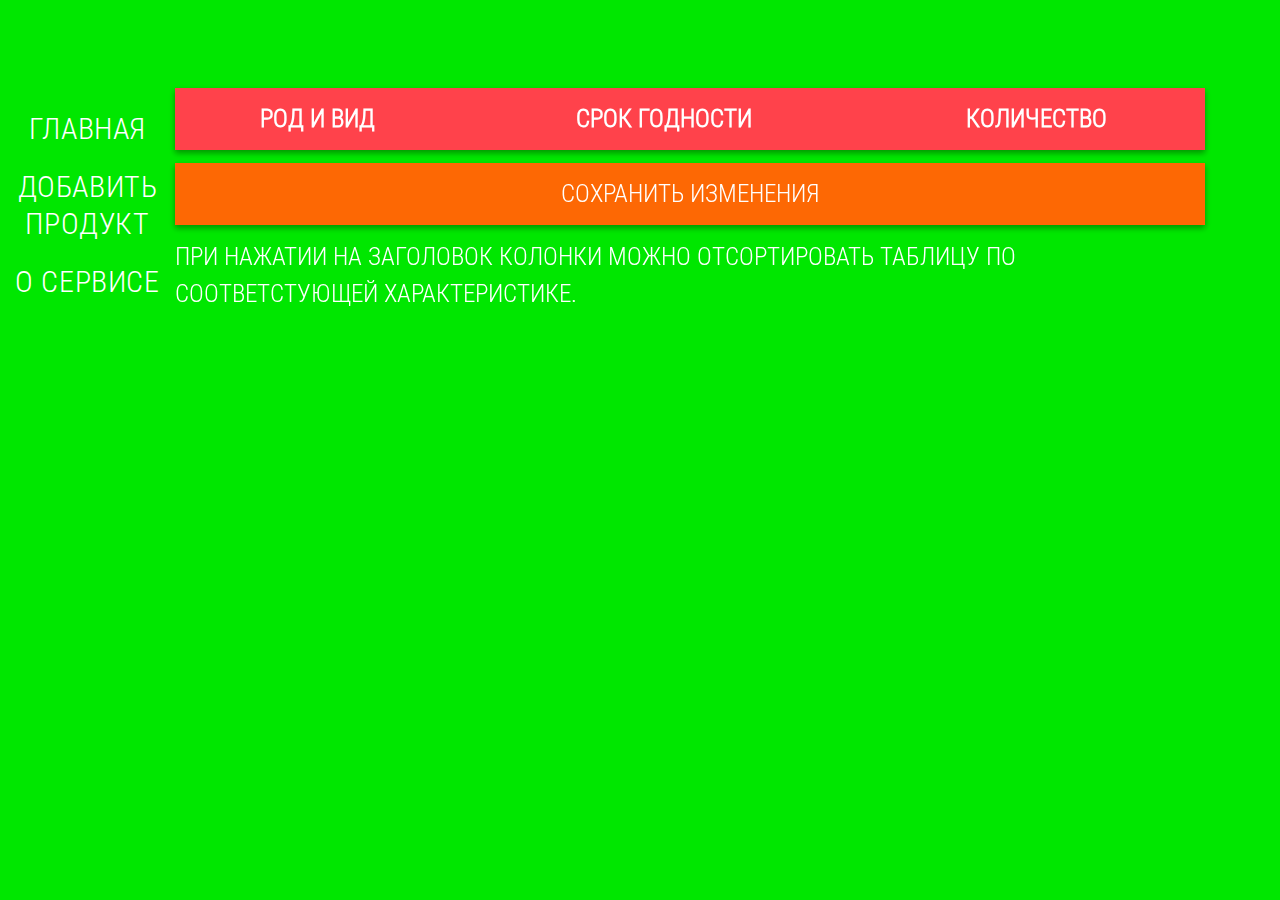
<file: index.html>
<!DOCTYPE html>
<html>
  <head>
    <meta charset="utf-8" name=viewport content="width=device-width, initial-scale=1">
    <link rel="stylesheet" href="style.css">
    <link href="fonts/Roboto_Condensed/font.css" rel="stylesheet">
    <script src="element.js"></script>
    <script src="form.js"></script>
    <!--<script src="C:\Users\Николай Луценко\Documents\GitHub\form.js"></script>-->
    <script src="note.js"></script>
	<script src="menu.js"></script>
    <script src="product.js"></script>
  </head>
  <body>
    <script>
    	var arrProducts = localStorage.arrProducts ? JSON.parse(localStorage.arrProducts) : [];
        var productsCollection = localStorage.productsCollection ? JSON.parse(localStorage.productsCollection) : {};
        var shoppingLists = localStorage.shoppingLists ? JSON.parse(localStorage.shoppingLists) : {};
        function getRandomInt(min, max) { return Math.floor(Math.random() * (max - min + 1)) + min; }
        function fadeOut(time) { 
          let EndTime = Date.now() + time;
          let _this = this;
          handler();
          function handler(){
              let now = Date.now();
              let step = EndTime - now;
              if(step/time < 0 ){
                  _this.style.opacity = 0;
                  return;            
              }
                else
            _this.style.opacity = (step/time);
              setTimeout(handler, 0);
            }
        }
        function isNumeric(n) { return !isNaN(parseFloat(n)) && isFinite(n); }
        function showComment(event) {
        	let target = event.target;
        	while (target.className !== "note") target = target.parentNode;
          	target.children[0].hidden = !target.children[0].hidden;
        }
        function focusRadioParagraph(event) {
          	if (event.target.tagName == "P") event.target.children[0].checked = true;
        }
        function changeShelfLifeValue(event) {
          	if (productsCollection) {
            	if (event.target.tagName = "select") {
					for (let i in productsCollection) {
						if (i == document.forms.addProduct.elements.name2.value) {
							if (document.forms.addProduct.elements.checkFrozen.checked) document.forms.addProduct.elements.shelfLife.value = productsCollection[i].shelfLifeFrozen;
							else document.forms.addProduct.elements.shelfLife.value = productsCollection[i].shelfLifeNotFrozen;
							break;
						}
					}
            	} else {
              		if (document.forms.addProduct.elements.checkFrozen.checked) document.forms.addProduct.elements.shelfLife.value = productsCollection[i].shelfLifeFrozen;
					else  document.forms.addProduct.elements.shelfLife.value = productsCollection[i].shelfLifeNotFrozen;
            	}
        	}
        }
        function updateShelfLifes() {
          	if (!localStorage._checker) return;
          	let nowDay = new Date();
          	nowDay.setHours(0, 0, 0, 0);
          	let checker = new Date(localStorage._checker);
          	console.log(checker + " " + nowDay);
          	if (parseInt(checker.getTime()) !== nowDay.getTime()) {
            	for (let i = 0; i < arrProducts.length; i++) {
              		let difference = nowDay.getTime() - checker.getTime();
              		difference = difference/86400000;
              		console.log("Difference - " + difference); 
              		console.log("Current shelf life - " + arrProducts[i].shelfLife);
              		arrProducts[i].shelfLife = arrProducts[i].shelfLife - difference;
            	}
            	localStorage.arrProducts = JSON.stringify(arrProducts);
            	localStorage._checker = nowDay;
          	}
        }
        function sortTableProducts(event) {
			if (document.querySelector(".arr-products tbody")) {
				switch (event.target.innerHTML[0]) {
					case "Р":
						var arr = sortProducts(arrProducts, "name");
						break;
					case "С":
						var arr = sortProducts(arrProducts, "shelfLife");
						break;
					case "К":
						var arr = sortProducts(arrProducts, "count");
				}
				let table = document.querySelector(".arr-products");
				table.removeChild(table.querySelector("tbody"));
				table.appendChild(Product.tbody(arr).elem);
          	}
        }
        function toggleChoiceButton(event) {
          	let target = event.target;
          	if (target.className == "switch" || target.parentNode.className == "switch") {
            	if (target.getAttribute("select") == "off") {
              		target.style.backgroundColor = "#f40";
              		target.setAttribute("select", "on");
              		target.appendChild(new Element("p", null, "1").elem);
              		target.setAttribute("count", "1");
           		} else {
              		if (target.className != "switch") {
                		target = target.parentNode;
              		}
              		let i = target.getAttribute("index");
              		let maxCount = arrProducts[i].count;
              		let absoluteCount = parseInt(prompt("Сколько всего вы хотите выделить?"));
              		if (absoluteCount == 0) {
						target.removeChild(target.firstChild);
						target.style.backgroundColor = "#0f9";
						target.setAttribute("select", "off");
						target.setAttribute("count", "0");
              		} else if (absoluteCount > 0) {
						if (absoluteCount > maxCount) {
							absoluteCount = maxCount;
						}
						target.setAttribute("count", absoluteCount);
						target.innerHTML = "<p>" + absoluteCount + "</p>";
              		}
           		}
          	}
        }
        function saveChanges() {
        	let confidence = confirm("Вы уверены, что хотите сохранить результат?");
          	if (confidence) {
				if (!localStorage._checker) {
					let time = new Date();
					time.setHours(0, 0, 0, 0);
					localStorage._checker = time;
				}
				let switches = document.body.querySelectorAll(".arr-products .switch");
				let toTrash = [];
				for (let i = 0; i < switches.length; i++) {
					let j = switches[i].getAttribute("index");
					let maxCount = arrProducts[j].count;
					let count = switches[i].getAttribute("count");
					if (count == maxCount) toTrash.push(i)
					else if (count != 0) {
						let newCount = maxCount - count;
						arrProducts[j].count = newCount;
						switches[i].setAttribute("count", newCount);
						switches[i].parentNode.children[2].innerHTML = newCount + " " + arrProducts[j].countType;
						switches[i].innerHTML = "";
						switches[i].style.backgroundColor = "#0f9";
						switches[i].setAttribute("select", "off");
						switches[i].setAttribute("count", "0");
					}
            	}
            	if (toTrash.length){
                	toTrash.reverse().forEach(i=>{
            			Product.prototype.deleteProduct(i);
                		fadeOut.call(switches[i].closest('tr'), 500);
                		setTimeout(function() {
                    		switches[i].closest('tr').remove(); 
                		}, 600);
              		});
            		setTimeout(function() {
                		let trs = document.querySelectorAll('.arr-products tbody tr');
                		Array.prototype.forEach.call(trs,(e, ind)=>{
                    		e.setAttribute('index', ind);
                    		e.querySelector('.switch').setAttribute('index', ind);
                		});
              		}, 1100)
          		}
          		localStorage.arrProducts = JSON.stringify(arrProducts);
          		localStorage.productsCollection = JSON.stringify(productsCollection);
          	}
        }
        updateShelfLifes();
        document.body.appendChild(new Menu([new Element("li", {key: "main"}, "Главная"), new Element("li", {key: "form"}, "Добавить продукт"), new Element("li", {key: "about"}, "О сервисе")], null).elem);
        document.body.appendChild(new Element("div", {class: "container"}).elem);
        document.body.querySelector('.container').appendChild(new Element("section", {id: "main", class: "visible"}, [new Element("table", {class: "arr-products", cellspacing: "0"}, [new Element("thead", null, [new Element("th", null, "Род и вид", [{event: "click", handler: sortTableProducts}]), new Element("th", null, "Срок годности", [{event: "click", handler: sortTableProducts}]), new Element("th", {colspan: 2}, "Количество", [{event: "click", handler: sortTableProducts}])]), Product.tbody(arrProducts)], [{event: "click", handler: toggleChoiceButton}]), new Element("div", {class: "button"}, "<p>Сохранить изменения</p>", [{event: "click", handler: saveChanges}]), new Element("p", null, "При нажатии на заголовок колонки можно отсортировать таблицу по соответстующей характеристике.")]).elem);
        document.body.querySelector(".container").appendChild(new Element("section", {id: "form", class: "invisible"}, [Form.createProduct(), Form.addProduct()]).elem);
        document.body.querySelector(".container").appendChild(new Element("section", {id: "about", class: "invisible"}, "<h1>О сервисе</h1><p>Задача программы – автоматическая сортировка продуктов по сроку годности. В будущем будет реализованы рекомендации и список попупок</p>").elem);
        console.log(performance.now());
    </script>
  </body>
</html>
</file>
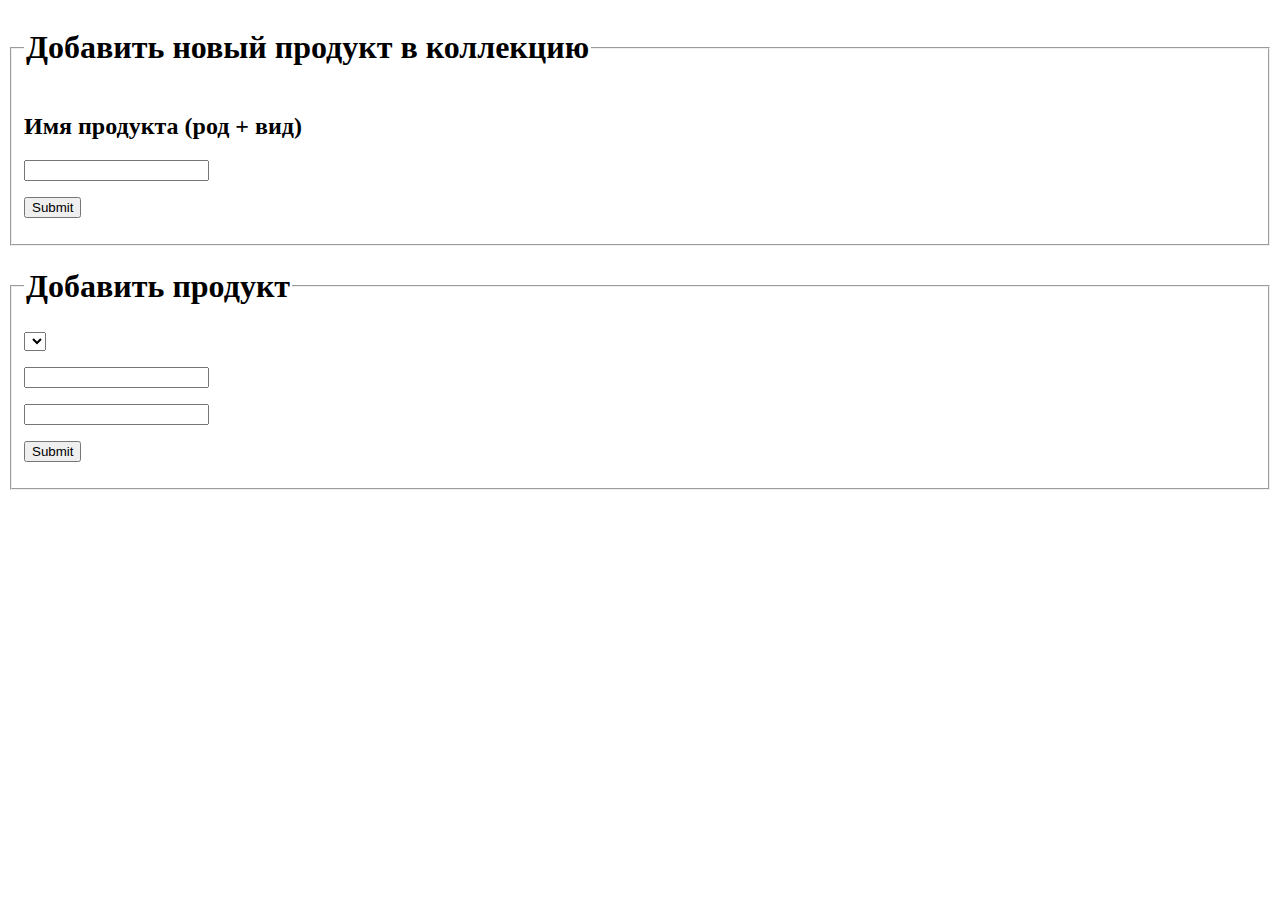
<file: form.html>
<!DOCTYPE html>
<head>
    <meta charset=utf-8>
</head>
<body>
    <form>
        <fieldset name=createProduct>
            <legend><h1>Добавить новый продукт в коллекцию</h1></legend>
            <h2>Имя продукта (род + вид)</h2>
            <p><input name=name1></p>
            <p><input name=submit1 type=submit></p>
        </fieldset>
	</form>
	<form>
        <fieldset name=addProduct>
            <legend><h1>Добавить продукт</h1></legend>
            <select name=collectionProducts>
			</select>
			<p><input name=shelflife></p>
			<p><input name=count></p>
			<p><input name=submit2 type=submit></p>
        </fieldset>
    </form>
    <script>
		var arrProducts = [];
        var arrProductsCollection = [];
        function createProduct(event) {
            event.preventDefault();
            var value = document.forms[0].elements.name1.value;
            arrProductsCollection.push(document.forms[0].elements.name1.value);
            console.log(arrProductsCollection);
			var option = new Option(value, value);
			document.forms[1].elements.collectionProducts.appendChild(option);
        }
        document.forms[0].addEventListener("submit", createProduct);
		function addProduct(event) {
			event.preventDefault();
			var name = document.forms[1].elements.collectionProducts.value;
			var shelflife = document.forms[1].elements.shelflife.value;
			var count = document.forms[1].elements.count.value;

              let object = new Object();
              object.name = name;
              object.shelflife = shelflife;
              if (count) {
                object.count = count;
              } else {
                object.count = 1;
              }
              object.datePurchase = new Date();
              object.index = arrProducts.length;
              arrProducts.push(object);
			  console.log(arrProducts);
		}
		document.forms[1].addEventListener("submit", addProduct);
    </script>
</body>
</file>
<file: style.css>
* {
  padding: 0;
  margin: 0;
  box-sizing: border-box;
}
@media (max-width: 768px) {
    .container {
        width: 100%;
        font-size: 18px;
        background-color: #00e700;
    }
    .button {
        font-size: 1.4em;
    }
    .button:hover {
        font-size: 1.6em;
    }
}
@media (min-width: 768px) {
    .container {
        width: auto;
        margin-left: 7em;
        margin-right: 3em;
    }
}
@media (min-width: 1024px) {
    body{
        font-size: 25px;
    }
}
@media (min-width: 1440px) {
    body {
        font-size: 35px;
    }
}
@media (min-width: 2560px) {
    body {
        font-size: 60px;
    }
}
body {
    font-family: Roboto, Arial, sans-serif;
    line-height: 1.5em;
    color: #fff;
    -webkit-font-smoothing: antialiased;
    -moz-osx-font-smoothing: grayscale;
    text-transform: uppercase;
}
@media (max-width: 425px) {
    body {
        line-height: 2em;
    }
}
.container {
  transition-duration: 0.5s;
  transition-timing-function: swing;
  height: 100%;
  position: relative;
  margin-top: 3.5em;
}
.container.open {
  transform: translateX(5.5em);
  -webkit-transform: translateX(6.5em);
}
.arr-products {
    font-size: 1em;
    width: 100%;
    -webkit-box-shadow: 0 3px 6px rgba(0, 0, 0, 0.16), 0 3px 6px rgba(0, 0, 0, 0.23);
    -moz-box-shadow: 0 3px 6px rgba(0, 0, 0, 0.16), 0 3px 6px rgba(0, 0, 0, 0.23);
    box-shadow: 0 3px 6px rgba(0, 0, 0, 0.16), 0 3px 6px rgba(0, 0, 0, 0.23);
}
.arr-products th {
    background-color: #ff424b;
    padding: 0.5em;
    text-align: center;
}
.arr-products th:hover {
    background-color: #ff545d;
}
.arr-products tr {
    background-color: #492fd1;
    text-align: center;
}
.arr-products tr:hover {
    background-color: #5d46da;
}
.arr-products .frozen {
    background-color: #0f93ff;
}
.arr-products .frozen:hover {
    background-color: #42aaff;
}
.arr-products td {
        padding: 0.2em;
}
.arr-products .lighted {
    background-color: #75c1ff;
}
.arr-products .lighted:hover {
    background-color: #0f93ff;
}
.button {
    max-width: 100%;
    padding: 0.5em;
    background-color: #FD6804;
    text-align: center;
    margin: 0.5em 0;
    -webkit-box-shadow: 0 3px 6px rgba(0, 0, 0, 0.16), 0 3px 6px rgba(0, 0, 0, 0.23);
    -moz-box-shadow: 0 3px 6px rgba(0, 0, 0, 0.16), 0 3px 6px rgba(0, 0, 0, 0.23);
    box-shadow: 0 3px 6px rgba(0, 0, 0, 0.16), 0 3px 6px rgba(0, 0, 0, 0.23);
}
.button:hover {
    background-color: #fc771d;
}
.switch {
    background-color: #0F9;
    border: 0.2em solid #fff;
    max-width: 2.5em;
    min-width: 1.6em;
    min-height: 1.6em;
    font-size: 0.8em;
    -webkit-box-shadow: 0 3px 6px rgba(0, 0, 0, 0.16), 0 3px 6px rgba(0, 0, 0, 0.23);
    -moz-box-shadow: 0 3px 6px rgba(0, 0, 0, 0.16), 0 3px 6px rgba(0, 0, 0, 0.23);
    box-shadow: 0 3px 6px rgba(0, 0, 0, 0.16), 0 3px 6px rgba(0, 0, 0, 0.23);
}
.switch p {
    text-align: center;
    font-size: 1.5em;
    margin: -3px;
}
@media (max-width: 425px) {
    .switch p {
        margin: -4px;
    }
}
#random-choice {
    margin: 0 10%;
}

.navOpen {
  overflow: hidden;
}
@media (max-width: 768px) {
    .openNav {
    transition-duration: 0.5s;
    transition-timing-function: swing;
    max-width: 2.5em;
    max-height: 50px;
    background-color: #14B9FF;
    position: fixed;
    top: 20px;
    left: 20px;
    z-index: 9;
    }

    .openNav:hover {
    cursor: pointer;
    }
    .openNav .icon {
    transition-duration: 0.2s;
    position: absolute;
    width: 30px;
    height: 2px;
    background-color: white;
    top: 10px;
    }
    .openNav .icon:before,
    .openNav .icon:after {
    transition-duration: 0.5s;
    background-color: white;
    position: absolute;
    content: "";
    width: 30px;
    height: 2px;
    left: 0px;
    }
    .openNav .icon:before {
    top: -7px;
    }
    .openNav .icon:after {
    top: 7px;
    }
    .openNav.open .icon {
    background-color: transparent;
    }
    .openNav.open .icon:before,
    .openNav.open .icon:after {
    top: 0;
    }
    .openNav.open .icon:before {
    transform: rotate(-45deg);
    -webkit-transform: rotate(-45deg);
    }
    .openNav.open .icon:after {
    transform: rotate(45deg);
    -webkit-transform: rotate(45deg);
    }
}
nav {
  background-color: #00e700;
  width: 100%;
  height: 100%;
  position: fixed;
  left: 0;
  top: 0;
}
nav ul {
  width: 7em;
  margin-top: 4em;
}
nav ul:hover li {
  color: rgba(255, 255, 255, 0.5);
}
nav ul li {
  transition-duration: 0.25s;
  display: block;
  padding: 10px;
  color: white;
  letter-spacing: 0.02em;
  text-align: center;
  font-size: 1.2em;
}
nav ul li:hover {
  cursor: pointer;
  color: white;
}
.visible {
    display: block;
}
.invisible {
    display: none;
}
@media (max-width: 425px) {
    #about {
        padding: 1em;
    }
}
input[type="text"], input[type="number"], input[type="search"] {
    display: block;
    background-color: transparent;
    color: rgba(0,0,0,.87);
    border: none;
    border-bottom: 1px solid rgba(0,0,0,.26);
    outline: 0;
    width: 100%;
    height: 1.6em;
    font-size: 1em;
}
input:focus {
    border-color: #2196F3;
    border-width: 2px;
}
input[type="radio"] {
    margin: 0 1em;
    cursor: pointer;
    width: 1.2em;
    height: 1.2em;
}
input[type="checkbox"] {
    width: 1.5em;
    height: 1.5em;
    margin: 0.5em 0.5em 0;
}
.radio {
    cursor: pointer;
}
.radio:hover {
    color: #2196F3;
}
legend {
    display: block;
    width: 100%;
    padding: 0;
    margin-bottom: 10px;
    font-size: 1.2em;
    text-align: center;
}
form {
    padding: 0.75em;
    margin-bottom: 1em;
    border-radius: 0;
    background-color: #FFF;
    color: #000;
    -webkit-box-shadow: 0 3px 6px rgba(0, 0, 0, 0.16), 0 3px 6px rgba(0, 0, 0, 0.23);
    -moz-box-shadow: 0 3px 6px rgba(0, 0, 0, 0.16), 0 3px 6px rgba(0, 0, 0, 0.23);
    box-shadow: 0 3px 6px rgba(0, 0, 0, 0.16), 0 3px 6px rgba(0, 0, 0, 0.23);
}
.note {
    text-align: center;
    cursor: pointer;
}
.note:hover {
    color: #2196F3;
}
.mui-textfield {
    display: block;
    margin-bottom: 1em;
    position: relative;
}
input[type="submit"] {
    background-color: #FFF;
    transition: all .2s ease-in-out;
    display: inline-block;
    border: none;
    cursor: pointer;
    -ms-touch-action: manipulation;
    touch-action: manipulation;
    background-image: none;
    -webkit-user-select: none;
    -moz-user-select: none;
    -ms-user-select: none;
    user-select: none;
    position: relative;
    overflow: hidden;
    cursor: pointer;
    width: 100%;
    height: 1.5em;
    margin: 0.8em 0;
    border-radius: 2px;
    -webkit-box-shadow: 0 3px 6px rgba(0, 0, 0, 0.16), 0 3px 6px rgba(0, 0, 0, 0.23);
    -moz-box-shadow: 0 3px 6px rgba(0, 0, 0, 0.16), 0 3px 6px rgba(0, 0, 0, 0.23);
    box-shadow: 0 3px 6px rgba(0, 0, 0, 0.16), 0 3px 6px rgba(0, 0, 0, 0.23);
    font-size: 1em;
}
select {
    display: block;
    height: 1.5em;
    appearance: none;
    -webkit-appearance: none;
    -moz-appearance: none;
    outline: 0;
    border: none;
    border-bottom: 1px solid rgba(0,0,0,.26);
    border-radius: 0;
    box-shadow: none;
    background-color: transparent;
    background-repeat: no-repeat;
    background-position: right center;
    cursor: pointer;
    color: rgba(0,0,0,.87);
    font-size: 1em;
    padding: 0 1em 0 0;
}
</file>
<file: fonts/Roboto_Condensed/font.css>
@font-face {
    font-family: Roboto;
    src: url(RobotoCondensed-Light.ttf);
}
</file>
